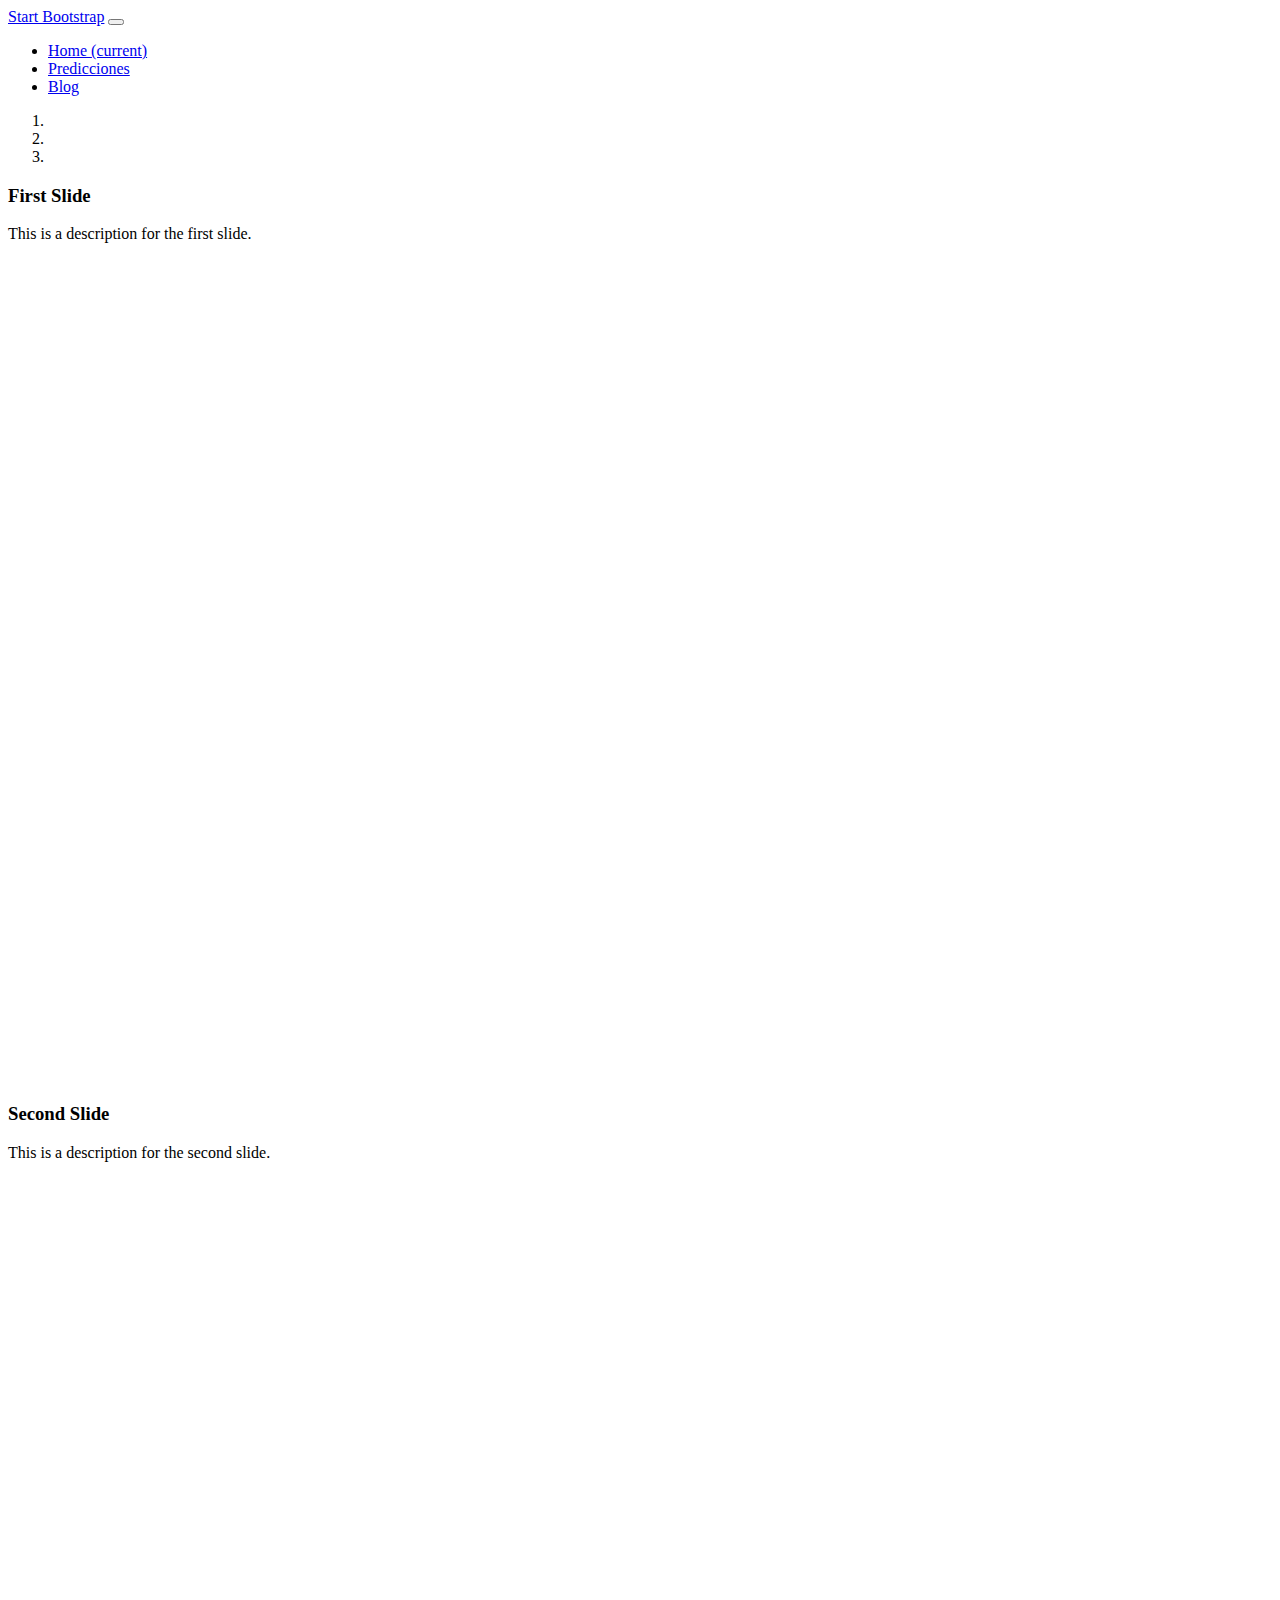
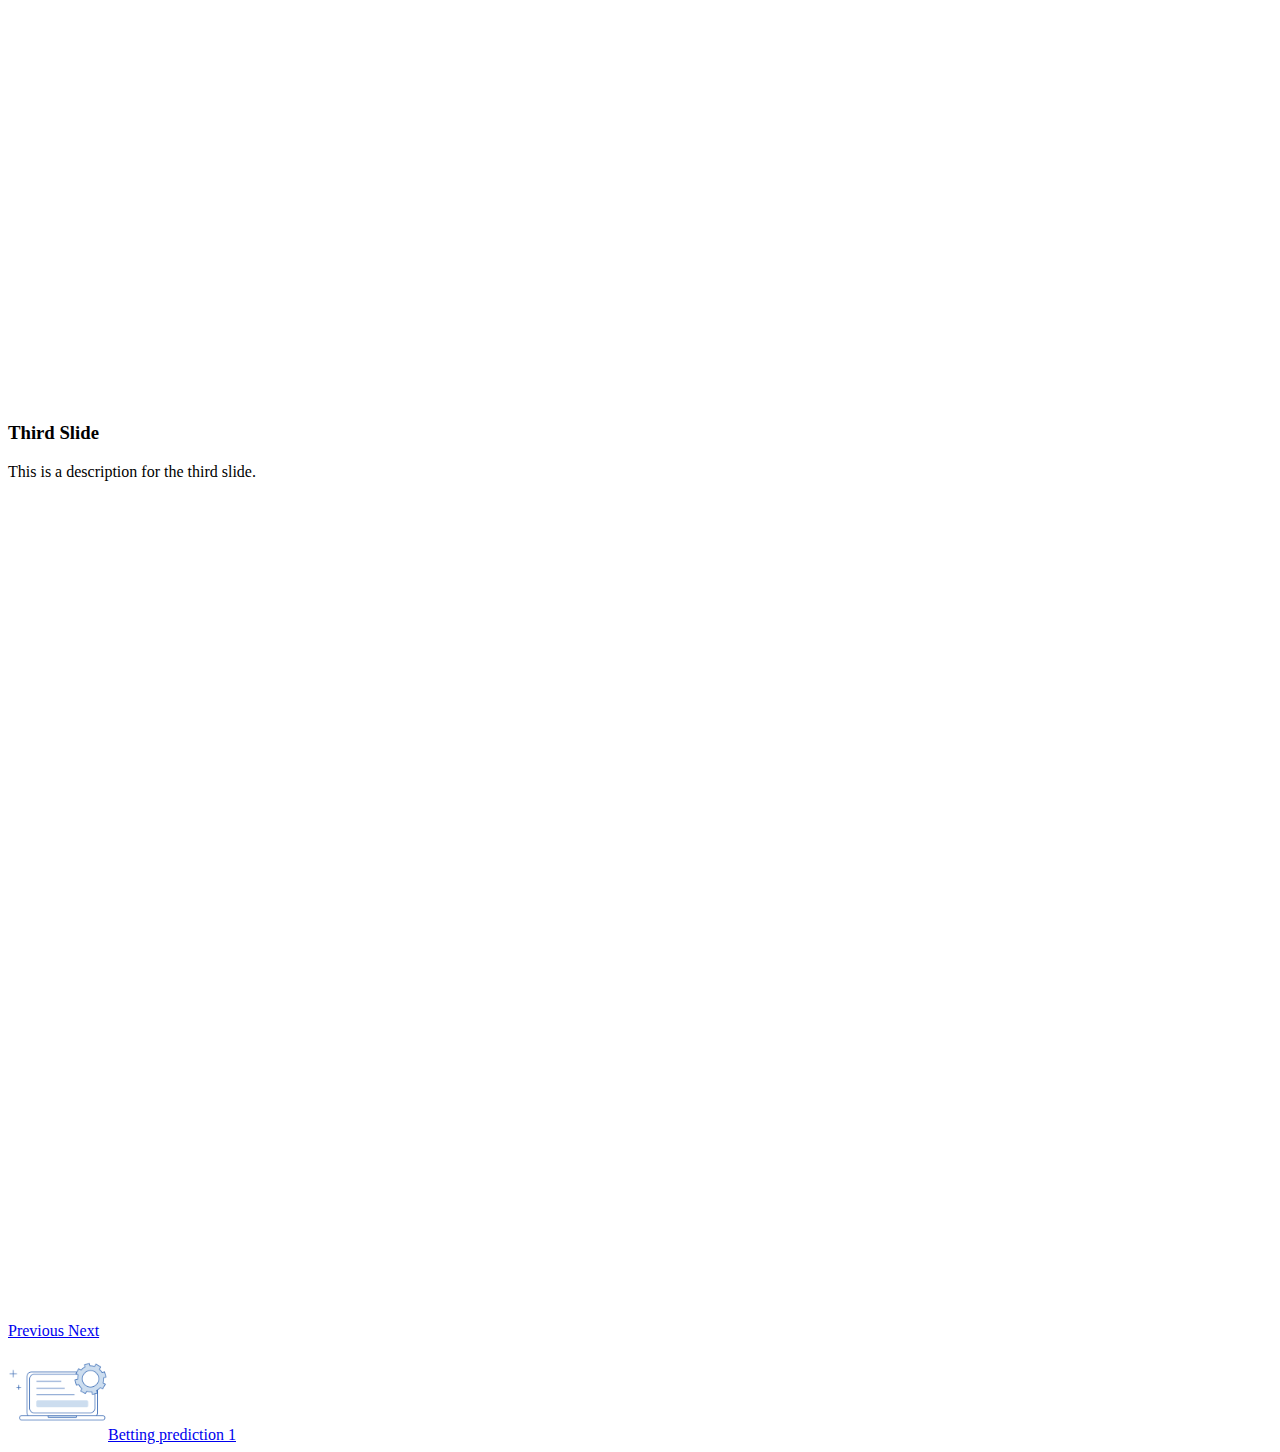
<file: index.html>
<!DOCTYPE html>
<html lang="en">
<head>
    <meta charset="UTF-8">
    <meta name="viewport" content="width=device-width, initial-scale=1.0">
    <meta http-equiv="X-UA-Compatible" content="ie=edge">
    <title>CS:GO Betting</title>

    <link rel="stylesheet" href="https://stackpath.bootstrapcdn.com/bootstrap/4.1.3/css/bootstrap.min.css" integrity="sha384-MCw98/SFnGE8fJT3GXwEOngsV7Zt27NXFoaoApmYm81iuXoPkFOJwJ8ERdknLPMO" crossorigin="anonymous">
    <link rel="stylesheet" href="estilos.css">
</head>
<body>
     <!-- Navigation -->
     <nav class="navbar navbar-expand-lg navbar-dark bg-dark fixed-top">
        <div class="container">
          <a class="navbar-brand" href="#">Start Bootstrap</a>
          <button class="navbar-toggler" type="button" data-toggle="collapse" data-target="#navbarResponsive" aria-controls="navbarResponsive" aria-expanded="false" aria-label="Toggle navigation">
            <span class="navbar-toggler-icon"></span>
          </button>
          <div class="collapse navbar-collapse" id="navbarResponsive">
            <ul class="navbar-nav ml-auto">
              <li class="nav-item active">
                <a class="nav-link" href="#">Home
                  <span class="sr-only">(current)</span>
                </a>
              </li>
              <li class="nav-item">
                <a class="nav-link" href="/Predicciones/">Predicciones</a>
              </li>
              <li class="nav-item">
                <a class="nav-link" href="/Blog/">Blog</a>
              </li>
            </ul>
          </div>
        </div>
      </nav>
  
      <header>
        <div id="carouselExampleIndicators" class="carousel slide" data-ride="carousel">
          <ol class="carousel-indicators">
            <li data-target="#carouselExampleIndicators" data-slide-to="0" class="active"></li>
            <li data-target="#carouselExampleIndicators" data-slide-to="1"></li>
            <li data-target="#carouselExampleIndicators" data-slide-to="2"></li>
          </ol>
          <div class="carousel-inner" role="listbox">
            <!-- Slide One - Set the background image for this slide in the line below -->
            <div class="carousel-item active" style="background-image: url('http://placehold.it/1900x1080')">
              <div class="carousel-caption d-none d-md-block">
                <h3>First Slide</h3>
                <p>This is a description for the first slide.</p>
              </div>
            </div>
            <!-- Slide Two - Set the background image for this slide in the line below -->
            <div class="carousel-item" style="background-image: url('http://placehold.it/1900x1080')">
              <div class="carousel-caption d-none d-md-block">
                <h3>Second Slide</h3>
                <p>This is a description for the second slide.</p>
              </div>
            </div>
            <!-- Slide Three - Set the background image for this slide in the line below -->
            <div class="carousel-item" style="background-image: url('http://placehold.it/1900x1080')">
              <div class="carousel-caption d-none d-md-block">
                <h3>Third Slide</h3>
                <p>This is a description for the third slide.</p>
              </div>
            </div>
          </div>
          <a class="carousel-control-prev" href="#carouselExampleIndicators" role="button" data-slide="prev">
            <span class="carousel-control-prev-icon" aria-hidden="true"></span>
            <span class="sr-only">Previous</span>
          </a>
          <a class="carousel-control-next" href="#carouselExampleIndicators" role="button" data-slide="next">
            <span class="carousel-control-next-icon" aria-hidden="true"></span>
            <span class="sr-only">Next</span>
          </a>
        </div>
      </header>

                <section>
                    <div class="container">
                        <div class="Predictions-1">
                        <a href="/Predicciones">
                            <img src="./Imagenes/icons/icoBlog.png" alt="predictons" width="100px" height="100px">Betting prediction 1
                        </a>
                        </div>
                    </div>
                </section>


<script src="https://code.jquery.com/jquery-3.3.1.slim.min.js" integrity="sha384-q8i/X+965DzO0rT7abK41JStQIAqVgRVzpbzo5smXKp4YfRvH+8abtTE1Pi6jizo" crossorigin="anonymous"></script>
<script src="https://cdnjs.cloudflare.com/ajax/libs/popper.js/1.14.3/umd/popper.min.js" integrity="sha384-ZMP7rVo3mIykV+2+9J3UJ46jBk0WLaUAdn689aCwoqbBJiSnjAK/l8WvCWPIPm49" crossorigin="anonymous"></script>
<script src="https://stackpath.bootstrapcdn.com/bootstrap/4.1.3/js/bootstrap.min.js" integrity="sha384-ChfqqxuZUCnJSK3+MXmPNIyE6ZbWh2IMqE241rYiqJxyMiZ6OW/JmZQ5stwEULTy" crossorigin="anonymous"></script>
    
</body>
</html>
</file>
<file: estilos.css>
.carousel-item {
    height: 100vh;
    min-height: 300px;
    background: no-repeat center center scroll;
    -webkit-background-size: cover;
    -moz-background-size: cover;
    -o-background-size: cover;
    background-size: cover;
}
</file>
